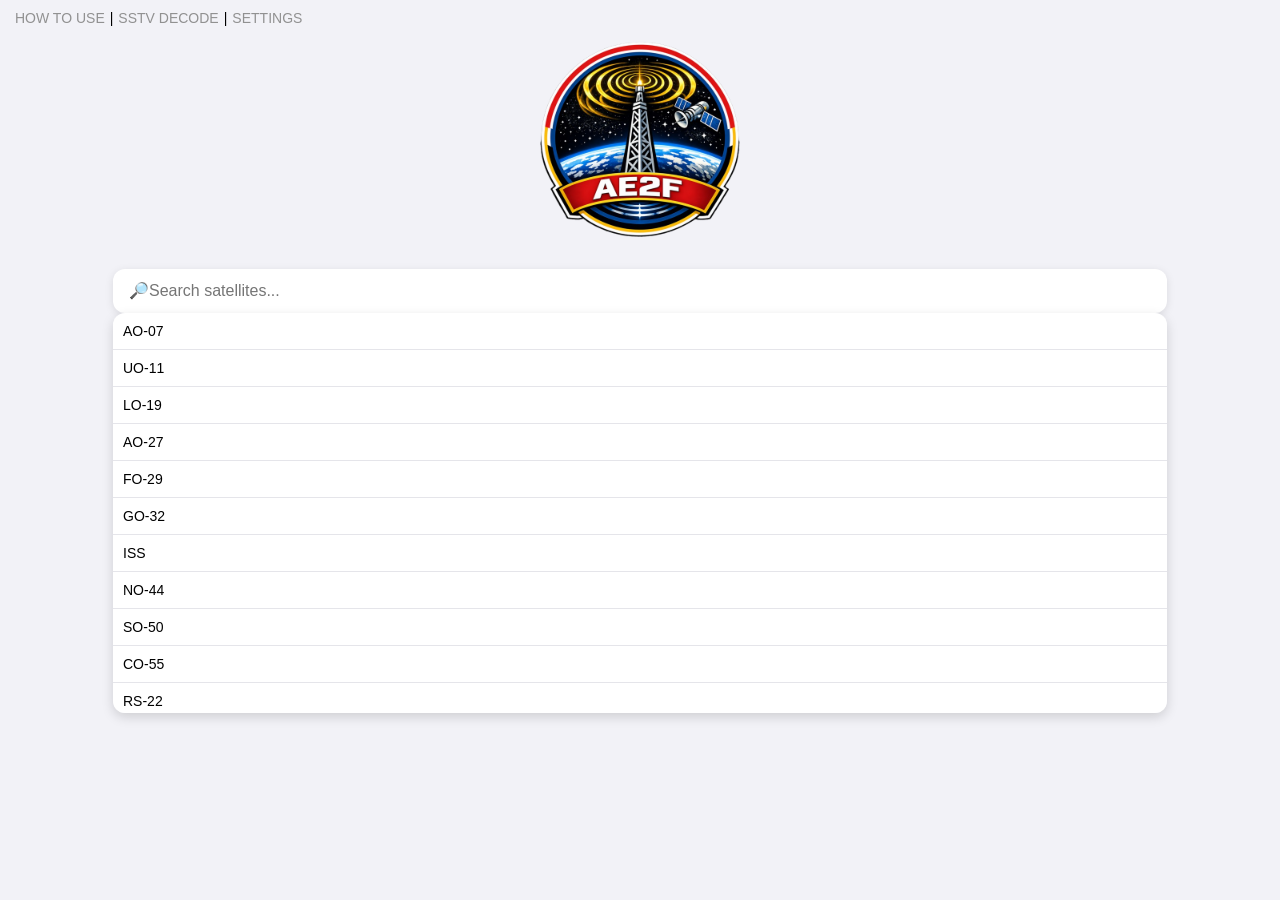
<file: index.html>
<!DOCTYPE html>
<html lang="en">
    <head>
        <base href="{{site.baseurl}}" />        
        <meta charset="UTF-8">
        <!-- English SEO Meta Tags -->
        <meta name="description" lang="en"
            content="🛰ORBIT - Professional satellite pass prediction and real-time tracking website. Search global satellites, calculate future pass times, elevation and azimuth angles, with real-time pointing assistance. Bilingual support, offline SSTV decode, perfectly adapted for mobile device sensors.">
        <meta name="keywords" lang="en"
            content="satellite tracking,satellite pass prediction,real-time satellite positioning,satellite azimuth,satellite elevation,amateur radio,HAM radio,satellite communication,ISS tracking,satellite orbit,TLE data,mobile satellite tracking,PWA satellite app,offline satellite calculation,SSTV Decoder, Slow Scan Television, Robot36, Scottie1, Martin1, ham radio, audio to image, amateur radio SSTV, browser-based SSTV decoder">
        <meta name="viewport" content="width=device-width, initial-scale=1.0, maximum-scale=1.0, user-scalable=no">
        <meta http-equiv="Cache-Control" content="no-cache, no-store, must-revalidate">
        <meta http-equiv="Pragma" content="no-cache">
        <meta http-equiv="Expires" content="0">

        <link rel="icon" type="image/png" sizes="32x32" href="assets/favicon-32x32.png">
        <link rel="icon" type="image/png" sizes="16x16" href="assets/favicon-16x16.png">
        <link href="src/css/index.css" rel="stylesheet">
        <title>🛰ORBIT</title>
    </head>
    <body>
        <h1><img src='assets/AE2F.png' alt="AE2F" width="200" height="200"></h1>

        <div class="lang-toggle">
            <a href="#" id="howToUseLink" target="_blank" class="link">HOW TO USE</a>|<a href="tools/sstv-decoder/" target="_blank">SSTV DECODE</a>|<a id="app-settings">SETTINGS</a>
        </div>

        <div class="search-container">
            <div class="custom-dropdown">
                <input type="text" id="searchInput" placeholder="Select satellite" />
                <div class="dropdown-list" id="satelliteDropdown"></div>
            </div>

            <button id="starButton" class="star-button"
                style="display:none; border: none; background: transparent; font-size: 17px; padding: 0; width: auto; height: auto; text-align: center;">
                ⚪
            </button>
        </div>

        <div class="config-container">
            <div class="days-filter">
                <label for="days" id="daysLabel"></label>
                <select id="days">
                    <option value="1">1</option>
                    <option value="3" selected>3</option>
                    <option value="5">5</option>
                    <option value="10">10</option>
                    <option value="15">15</option>

                </select>
            </div>

            <div class="elevation-filter">
                <label for="elevationThreshold" id="elevationThresholdLabel"></label>
                <select id="elevationThreshold">
                    <option value="0">0°</option>
                    <option value="10">10°</option>
                    <option value="15" selected>15°</option>
                    <option value="20">20°</option>
                    <option value="25">25°</option>
                    <option value="30">30°</option>
                    <option value="35">35°</option>
                    <option value="40">40°</option>
                    <option value="45">45°</option>
                </select>
            </div>
        </div>

        <div class="button-container">
            <button id="calculatePassfavorite" class="button">Show favorite</button>
            <button id="calculatePass" class="button">Show selected</button>
        </div>
        <div id="addressinfo" style="font-weight: bold;  font-size: 11px;"></div>
        <div id="notesInfo" style="font-weight: bold; padding-bottom: 10px; font-size: 11px;"></div>
        <button id="manual-location" class="manual-location">Set location</button>
        <div id="passInfo" style=" width: 100%; text-align: center;"></div>
        <div id="made">
            <div>Modded by <a href="https://www.qrz.com/db/AE2F" target="_blank">AE2F</a></div>
        </div>

        <div id="settings-popup" class="popup">
            <div class="popup-content">
                <button id="close-btn" class="close-btn">x</button>
                <div id="settings-info"></div>
            </div>
        </div>

        <script src="src/vendor/satellite.js"></script>
        <script src="src/vendor/suncalc.min.js"></script>
        <script src="src/vendor/require.js"></script>
        <script src="src/vendor/lightstreamer.min.js"></script>
        <script src="src/js/index.js"></script>
    </body>
</html>
</file>
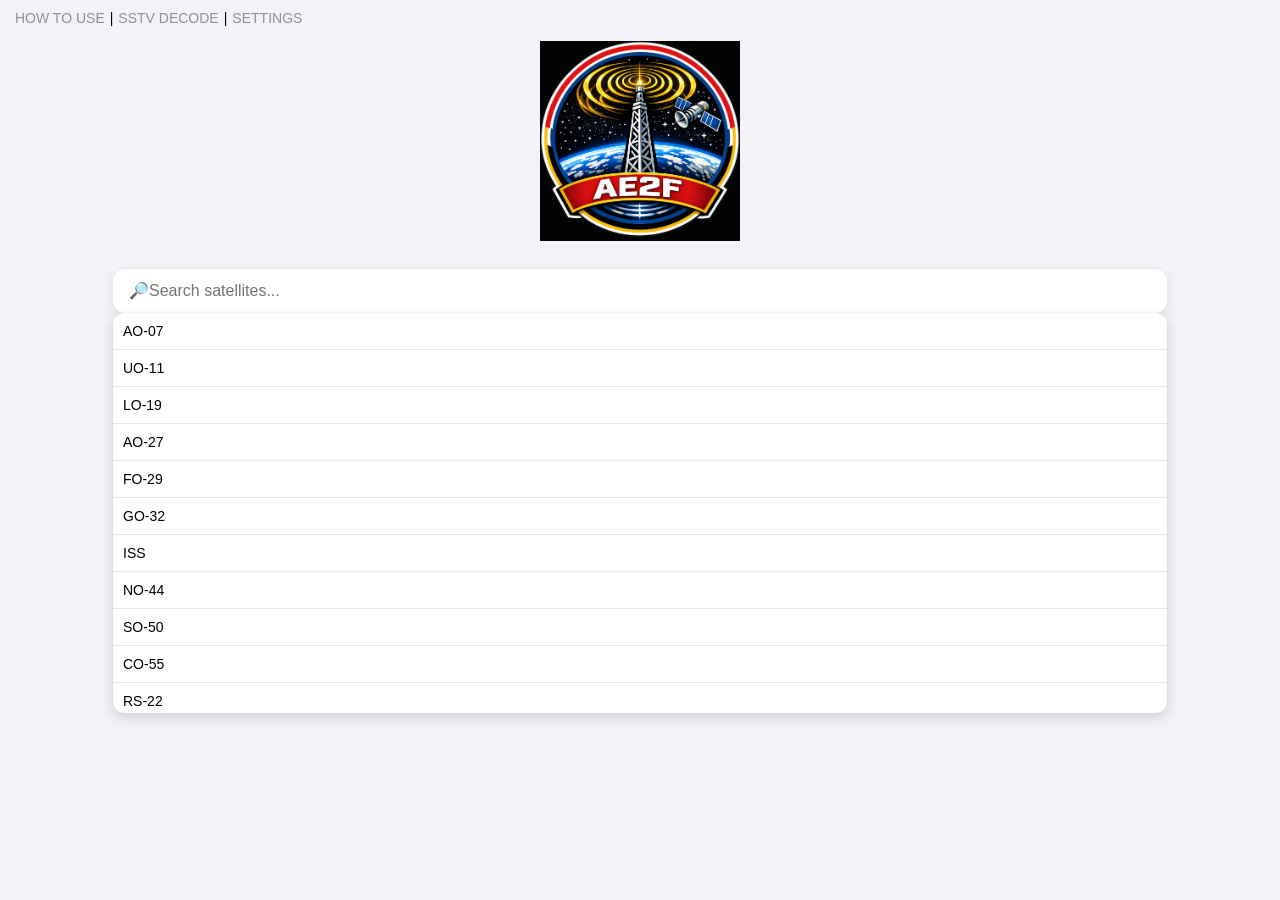
<file: sat-tracker/index.html>
<!DOCTYPE html>
<html lang="en">
    <head>
        <meta charset="UTF-8">
        <!-- English SEO Meta Tags -->
        <meta name="description" lang="en"
            content="🛰ORBIT - Professional satellite pass prediction and real-time tracking website. Search global satellites, calculate future pass times, elevation and azimuth angles, with real-time pointing assistance. Bilingual support, offline SSTV decode, perfectly adapted for mobile device sensors.">
        <meta name="keywords" lang="en"
            content="satellite tracking,satellite pass prediction,real-time satellite positioning,satellite azimuth,satellite elevation,amateur radio,HAM radio,satellite communication,ISS tracking,satellite orbit,TLE data,mobile satellite tracking,PWA satellite app,offline satellite calculation,SSTV Decoder, Slow Scan Television, Robot36, Scottie1, Martin1, ham radio, audio to image, amateur radio SSTV, browser-based SSTV decoder">
        <meta name="viewport" content="width=device-width, initial-scale=1.0, maximum-scale=1.0, user-scalable=no">
        <meta http-equiv="Cache-Control" content="no-cache, no-store, must-revalidate">
        <meta http-equiv="Pragma" content="no-cache">
        <meta http-equiv="Expires" content="0">

        <link rel="icon" type="image/png" sizes="32x32" href="/assets/favicon-32x32.png">
        <link rel="icon" type="image/png" sizes="16x16" href="/assets/favicon-16x16.png">
        <link href="/src/css/index.css" rel="stylesheet">
        <title>🛰ORBIT</title>
    </head>
    <body>
        <h1><img src='assets/AE2F.png' alt="AE2F" width="200" height="200"></h1>

        <div class="lang-toggle">
            <a href="#" id="howToUseLink" target="_blank" class="link">HOW TO USE</a>|<a href="/tools/sstv-decoder/" target="_blank">SSTV DECODE</a>|<a id="app-settings">SETTINGS</a>
        </div>

        <div class="search-container">
            <div class="custom-dropdown">
                <input type="text" id="searchInput" placeholder="Select satellite" />
                <div class="dropdown-list" id="satelliteDropdown"></div>
            </div>

            <button id="starButton" class="star-button"
                style="display:none; border: none; background: transparent; font-size: 17px; padding: 0; width: auto; height: auto; text-align: center;">
                ⚪
            </button>
        </div>

        <div class="config-container">
            <div class="days-filter">
                <label for="days" id="daysLabel"></label>
                <select id="days">
                    <option value="1">1</option>
                    <option value="3" selected>3</option>
                    <option value="5">5</option>
                    <option value="10">10</option>
                    <option value="15">15</option>

                </select>
            </div>

            <div class="elevation-filter">
                <label for="elevationThreshold" id="elevationThresholdLabel"></label>
                <select id="elevationThreshold">
                    <option value="0">0°</option>
                    <option value="10">10°</option>
                    <option value="15" selected>15°</option>
                    <option value="20">20°</option>
                    <option value="25">25°</option>
                    <option value="30">30°</option>
                    <option value="35">35°</option>
                    <option value="40">40°</option>
                    <option value="45">45°</option>
                </select>
            </div>
        </div>

        <div class="button-container">
            <button id="calculatePassfavorite" class="button">Show favorite</button>
            <button id="calculatePass" class="button">Show selected</button>
        </div>
        <div id="addressinfo" style="font-weight: bold;  font-size: 11px;"></div>
        <div id="notesInfo" style="font-weight: bold; padding-bottom: 10px; font-size: 11px;"></div>
        <button id="manual-location" class="manual-location">Set location</button>
        <div id="passInfo" style=" width: 100%; text-align: center;"></div>
        <div id="made">
            <div>Modded by AE2F</div>
        </div>

        <div id="settings-popup" class="popup">
            <div class="popup-content">
                <button id="close-btn" class="close-btn">x</button>
                <div id="settings-info"></div>
            </div>
        </div>

        <script src="/src/vendor/satellite.js"></script>
        <script src="/src/vendor/suncalc.min.js"></script>
        <script src="/src/vendor/require.js"></script>
        <script src="/src/vendor/lightstreamer.min.js"></script>
        <script src="/src/js/index.js"></script>
    </body>
</html>
</file>
<file: src/css/index.css>
:root {
    --primary-color: #007AFF;
    --secondary-color: #F2F2F7;
    --text-color: #000000;
    --hover-color: #0051D5;
    --font-family: -apple-system, BlinkMacSystemFont, 'Segoe UI', Roboto, sans-serif;
}

.link {
    color: #333;
    text-decoration: none;
}

.night {
    background-color: #494953;
    color: #ffffbc;
}

.day {
    background-color: #004a93;
    color: #ffffbc;
}

body {
    font-family: var(--font-family);
    background-color: var(--secondary-color);
    color: var(--text-color);
    margin: 0;
    padding: 20px;
    display: flex;
    flex-direction: column;
    align-items: center;
    -webkit-font-smoothing: antialiased;
}

#made {

    bottom: 20px;
    left: 0;
    right: 0;
    font-size: 14px;
    text-align: center;
    line-height: 1.5;
    color: #919191;

    a {
        font-weight: 600;
        color: #919191;
    }
}

#chatIframe {
    width: 100%;
    height: 400px;
    border: 1px solid #ccc;
    display: none;
}

.progress-bar-container {
    margin-top: 10px;
    background-color: rgba(255, 255, 255, 0.3);
    border-radius: 3px;
    height: 5px;
    width: 100%;
    overflow: hidden;
}

.progress-bar {
    height: 100%;
    background-color: #ffca28;
    width: 100%;
    transition: width 0.1s linear;
}


.search-container {
    display: flex;
    align-items: center;
    justify-content: center;
    width: 100%;
    margin-bottom: 10px;
    gap: 5px;
}

.config-container {
    display: flex;
    align-items: center;
    justify-content: center;
    width: 100%;
    margin-bottom: 10px;
    font-size: 11px;
    gap: 10px;
}

h1 {
    margin-bottom: 20px;
}

.lang-toggle {
    position: absolute;
    top: 10px;
    left: 10px;
    font-size: 14px;
}

.lang-toggle a {
    margin: 0 5px;
    text-decoration: none;
    color: #919191;
}

.lang-toggle a.active {
    font-weight: bold;
    color: black;
}

@media (prefers-color-scheme: dark) {
    .lang-toggle a.active {
        font-weight: bold;
        color: white;
    }
}


.elevation-filter {
    display: flex;
    align-items: center;
}

#elevationThresholdLabel {
    margin: 0;
}




.days-filter {
    display: flex;
    align-items: center;

}

#daysLabel {
    margin: 0;
}

.button-container {
    display: flex;
    gap: 10px;
}

.button {
    padding: 12px 20px;
    border: none;
    border-radius: 12px;
    background-color: var(--primary-color);
    color: white;
    font-size: 16px;
    font-weight: 500;
    cursor: pointer;
    transition: all 0.3s;
    -webkit-tap-highlight-color: transparent;
    margin-top: 10px;
    margin-bottom: 10px;
}

.button:active {
    transform: scale(0.98);
    background-color: var(--hover-color);
}

.custom-dropdown {
    position: relative;
    width: 85%;
}

.custom-dropdown button {
    width: 100%;
    height: 44px;
    text-align: left;
    background-color: white;
    border: none;
    border-radius: 12px;
    padding: 10px 16px;
    font-size: 16px;
    box-shadow: 0 2px 8px rgba(0, 0, 0, 0.1);
}

.dropdown-item {
    padding: 12px 16px;
    border-bottom: 1px solid #E5E5EA;
}

.dropdown-item:last-child {
    border-bottom: none;
}

.dropdown-item:hover {
    background-color: #f0f0f0;
}



.dropdown-list {
    position: absolute;
    top: 100%;
    left: 0;
    right: 0;
    background-color: white;
    border-radius: 12px;
    box-shadow: 0 4px 12px rgba(0, 0, 0, 0.15);
    max-height: 400px;
    overflow-y: auto;
    z-index: 1000;
    display: none;
}

@media (prefers-color-scheme: dark) {
    .dropdown-list {
        background-color: #1C1C1E;
        border: 1px solid #555;
    }
}

.dropdown-list div {
    padding: 10px;
    cursor: pointer;
    font-size: 14px;
}

.dropdown-list div:hover {
    background-color: var(--primary-color);
    color: white;
}

#searchInput {
    width: 100%;
    height: 44px;
    padding: 12px 16px;
    font-size: 16px;
    border: none;
    border-radius: 12px;
    background-color: white;
    box-shadow: 0 2px 8px rgba(0, 0, 0, 0.1);
    box-sizing: border-box;
}

.checkbox-container {
    display: flex;
    align-items: center;
    margin: 4px;

}



#satelliteLinkContainer {
    margin-top: 20px;
    max-width: 300px;
}

@media (prefers-color-scheme: dark) {
    :root {
        --primary-color: #0A84FF;
        --secondary-color: #2c2c2c;
        --text-color: #FFFFFF;
    }

    body {
        color: var(--text-color);
    }

    .custom-dropdown button,
    #searchInput {
        background-color: #1C1C1E;
        border: 1px solid #555;
        color: var(--text-color);
    }

    .dropdown-list div:hover {
        background-color: var(--hover-color);
        color: white;
    }

    .link {
        color: #ddd;
    }



}

table {
    background: white;
    border-radius: 12px;
    box-shadow: 0 2px 8px rgba(0, 0, 0, 0.1);
    overflow: hidden;
}

tbody th,
tbody td {
    padding-top: 10px;
    padding-bottom: 10px;
    border: 1px solid #E5E5EA;
}

@media (prefers-color-scheme: dark) {


    table {
        background: #333;

    }


    .dropdown-item {
        border-bottom-color: #38383A;
    }
}

.manual-location {
    background: none;
    border: none;
    color: var(--primary-color);
    text-decoration: underline;
    cursor: pointer;
    font-size: 11px;
    margin-left: 5px;
    margin-bottom: 15px;
    padding: 0;
}

/* Basic styling for the popup */
#settings-popup {
    position: fixed;
    top: 50%;
    left: 50%;
    transform: translate(-50%, -50%);
    display: none;
    z-index: 4;
    width: 100%;
    align-items: center;
    justify-content: center;

}

#settings-popup .popup-content {
    position: relative;
    padding: 20px;
    max-width: 600px;
    max-height: 80%;
    overflow-y: auto;
    background-color: #3d3d3d;
    border-radius: 10px;
}

#close-btn {
    position: absolute;
    top: 10px;
    right: 10px;
    cursor: pointer;
    font-size: 20px;

    font-weight: bold;
}

#satellite-feqinfo {
    max-height: 400px;
    overflow-y: auto;
}
</file>
